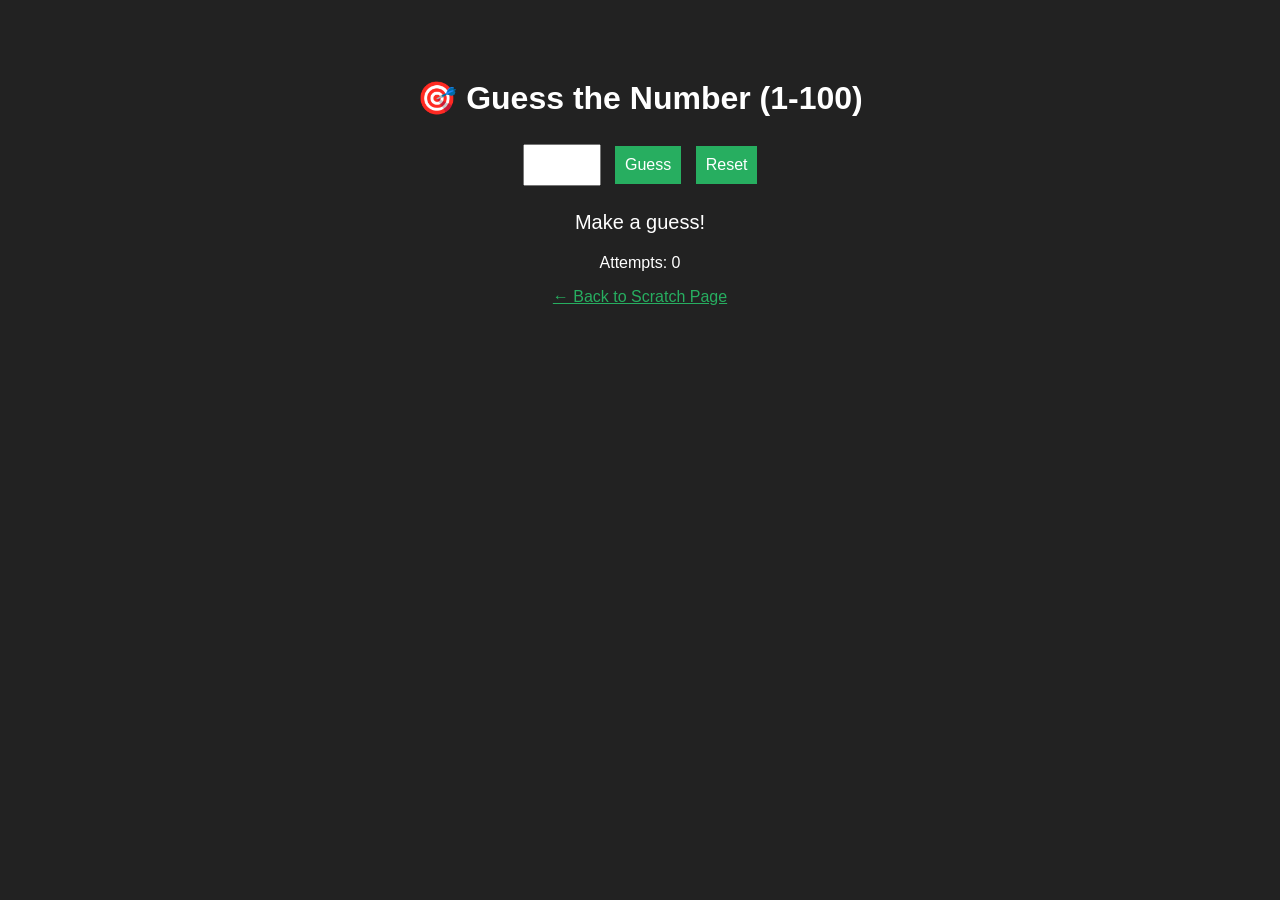
<file: app.html>
<!DOCTYPE html>
<html><head><title>Guess the Number</title>
<style>
body{font-family:Arial;background:#222;color:#fff;text-align:center;padding:50px;}
input,button{padding:10px;font-size:16px;margin:5px;}
button{background:#27ae60;color:#fff;border:none;cursor:pointer;}
#msg{font-size:20px;margin:20px;}
</style></head>
<body>
<h1>🎯 Guess the Number (1-100)</h1>
<input type="number" id="guess" min="1" max="100">
<button onclick="check()">Guess</button>
<button onclick="reset()">Reset</button>
<p id="msg">Make a guess!</p>
<p id="count">Attempts: 0</p>
<a href="scratch.html" style="color:#27ae60;">← Back to Scratch Page</a>
<script>
let num=Math.floor(Math.random()*100)+1, tries=0;
function check(){
  let g=+document.getElementById('guess').value; tries++;
  document.getElementById('count').innerText='Attempts: '+tries;
  let m=document.getElementById('msg');
  if(g===num){m.innerText='🎉 Correct! The number was '+num;}
  else if(g<num){m.innerText='Too low! Try higher.';}
  else{m.innerText='Too high! Try lower.';}
}
function reset(){num=Math.floor(Math.random()*100)+1;tries=0;
  document.getElementById('msg').innerText='New game! Guess again.';
  document.getElementById('count').innerText='Attempts: 0';}
</script></body></html>
</file>
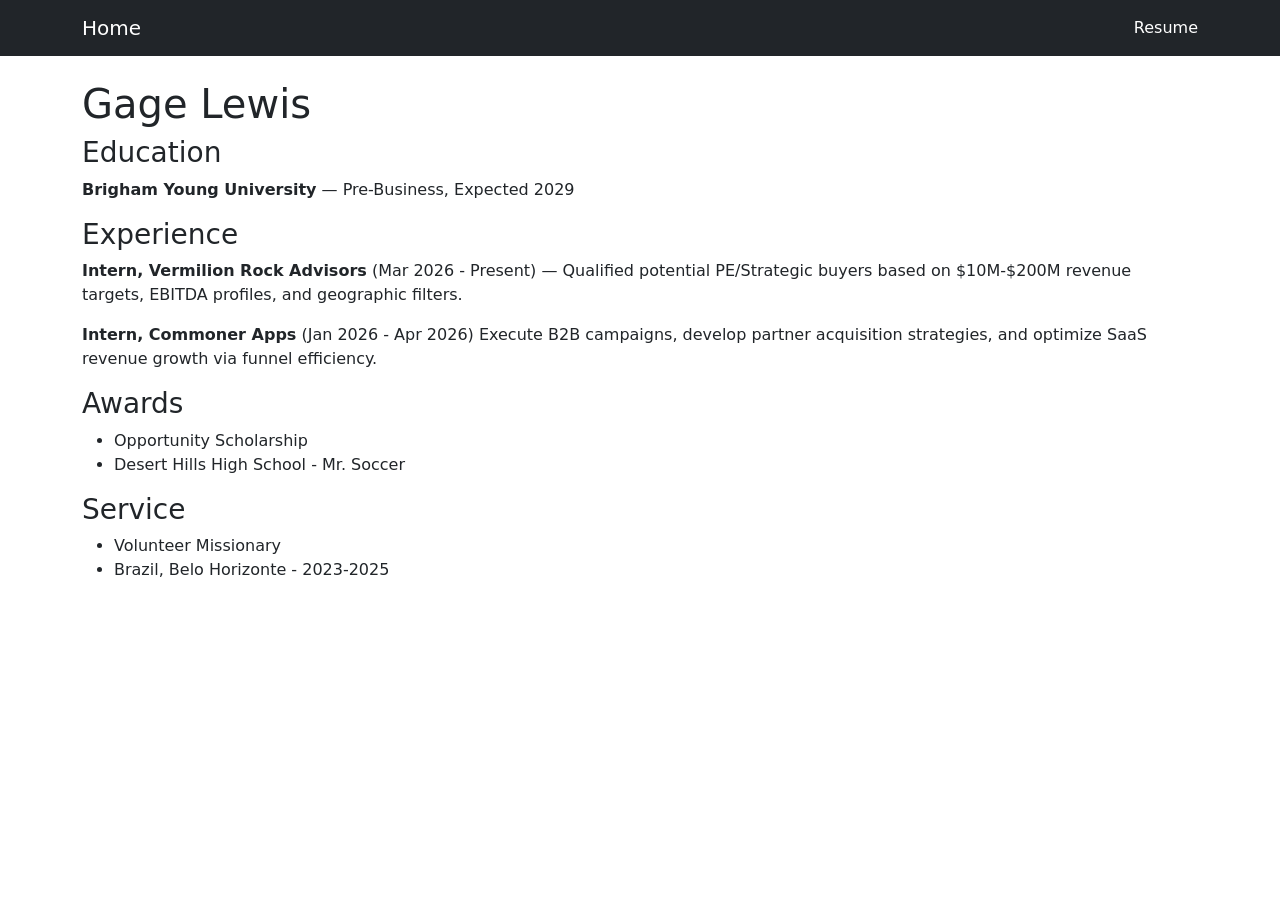
<file: resume.html>
<!DOCTYPE html>
<html lang="en">
<head><meta charset="UTF-8"><title>Resume</title>
<link href="https://cdn.jsdelivr.net/npm/bootstrap@5.3.0/dist/css/bootstrap.min.css" rel="stylesheet">
</head>
<body>
<nav class="navbar navbar-dark bg-dark"><div class="container">
  <a class="navbar-brand" href="index.html">Home</a>
  <a class="nav-link text-white" href="resume.html">Resume</a>
</div></nav>
<div class="container mt-4">
<h1>Gage Lewis</h1>
<h3>Education</h3>
<p><strong>Brigham Young University</strong> — Pre-Business, Expected 2029</p>
<h3>Experience</h3>
<p><strong>Intern, Vermilion Rock Advisors</strong> (Mar 2026 - Present) — Qualified potential PE/Strategic buyers based on $10M-$200M revenue targets, EBITDA profiles, and geographic filters.</p>
<p><strong>Intern, Commoner Apps</strong> (Jan 2026 - Apr 2026) Execute B2B campaigns, develop partner acquisition strategies, and optimize SaaS revenue growth via funnel efficiency.</p>
<h3>Awards</h3>
<ul><li>Opportunity Scholarship</li><li>Desert Hills High School - Mr. Soccer</li></ul>
<h3>Service</h3>
<ul><li>Volunteer Missionary</li><li>Brazil, Belo Horizonte - 2023-2025 </li></ul>
</div></body></html>
</file>
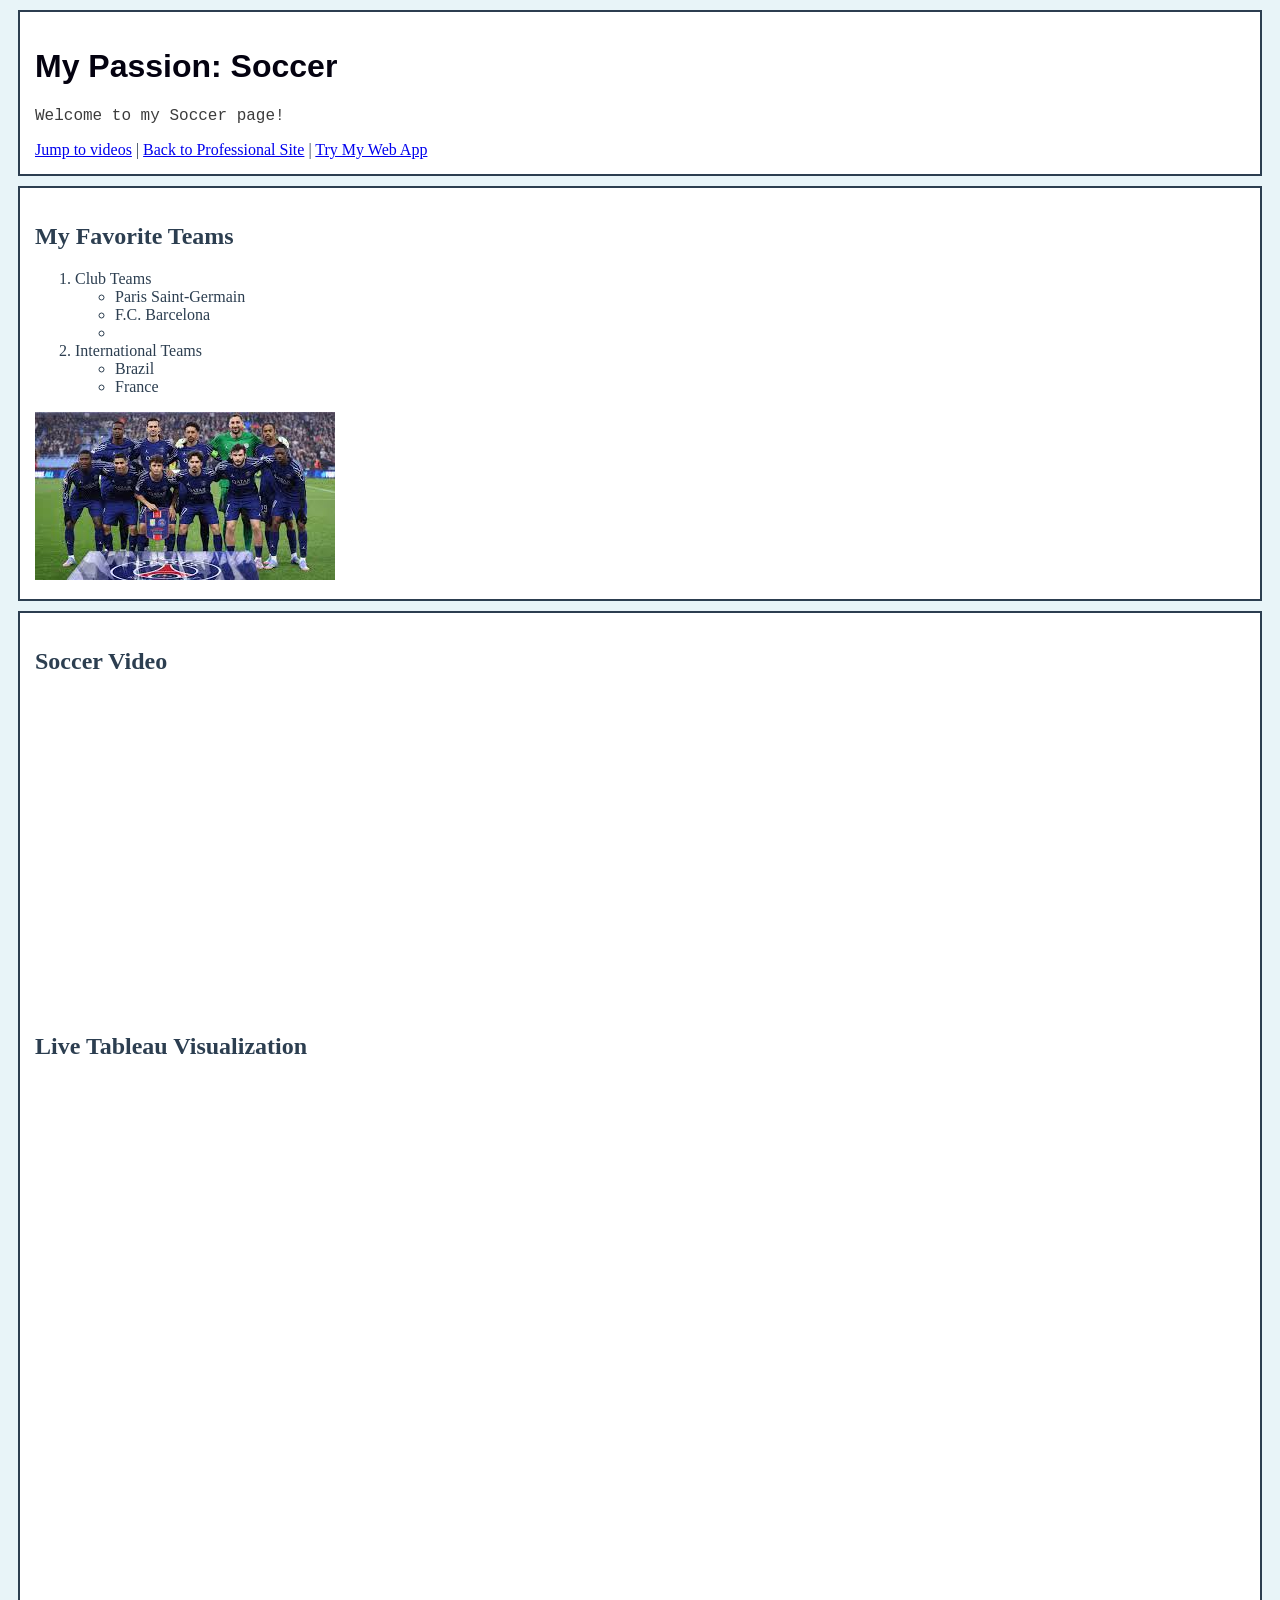
<file: scratch.html>
<!DOCTYPE html>
<html lang="en">
<head><meta charset="UTF-8"><title>My Hobby - Soccer</title>
<link rel="stylesheet" href="scratch-styles.css">
</head>
<body>
<div class="box">
  <h1 id="top">My Passion: Soccer</h1>
  <p class="highlight">Welcome to my Soccer page!</p>
  <a href="#videos">Jump to videos</a> | 
  <a href="index.html">Back to Professional Site</a> | 
  <a href="app.html">Try My Web App</a>
</div>

<div class="box">
  <h2>My Favorite Teams</h2>
  <ol>
    <li>Club Teams
      <ul><li>Paris Saint-Germain</li><li>F.C. Barcelona</li><li></li></ul>
    </li>
    <li>International Teams
      <ul><li>Brazil</li><li>France</li></ul>
    </li>
  </ol>
  <img src="[data-uri]" 
  alt="PSG - Team">
</div>

<div class="box" id="videos">
 <h2>Soccer Video</h2>
<iframe width="560" height="315" src="https://www.youtube.com/embed/5ledtusrN-Y" title="Soccer" frameborder="0" allow="accelerometer; autoplay; clipboard-write; encrypted-media; gyroscope; picture-in-picture" allowfullscreen></iframe>

<h2>Live Tableau Visualization</h2>
<iframe src="https://public.tableau.com/views/Superstore_0/Overview?:embed=y&:showVizHome=no&:display_count=yes" width="800" height="600" frameborder="0"></iframe>
</div>
</body></html>
</file>
<file: scratch-styles.css>
body { 
    background-color: #e8f4f8; 
    font-family: Georgia, serif; 
    color: #2c3e50; 
}
h1 { 
    color: #040210; 
    font-family: Arial, sans-serif; 
}
.box { 
    border: 2px solid #2c3e50; 
    padding: 15px; 
    margin: 10px; 
    background-color: #fff; 
}
.highlight { 
    color: #000000c4; 
    font-family: 
    'Courier New', monospace; 
}
</file>
